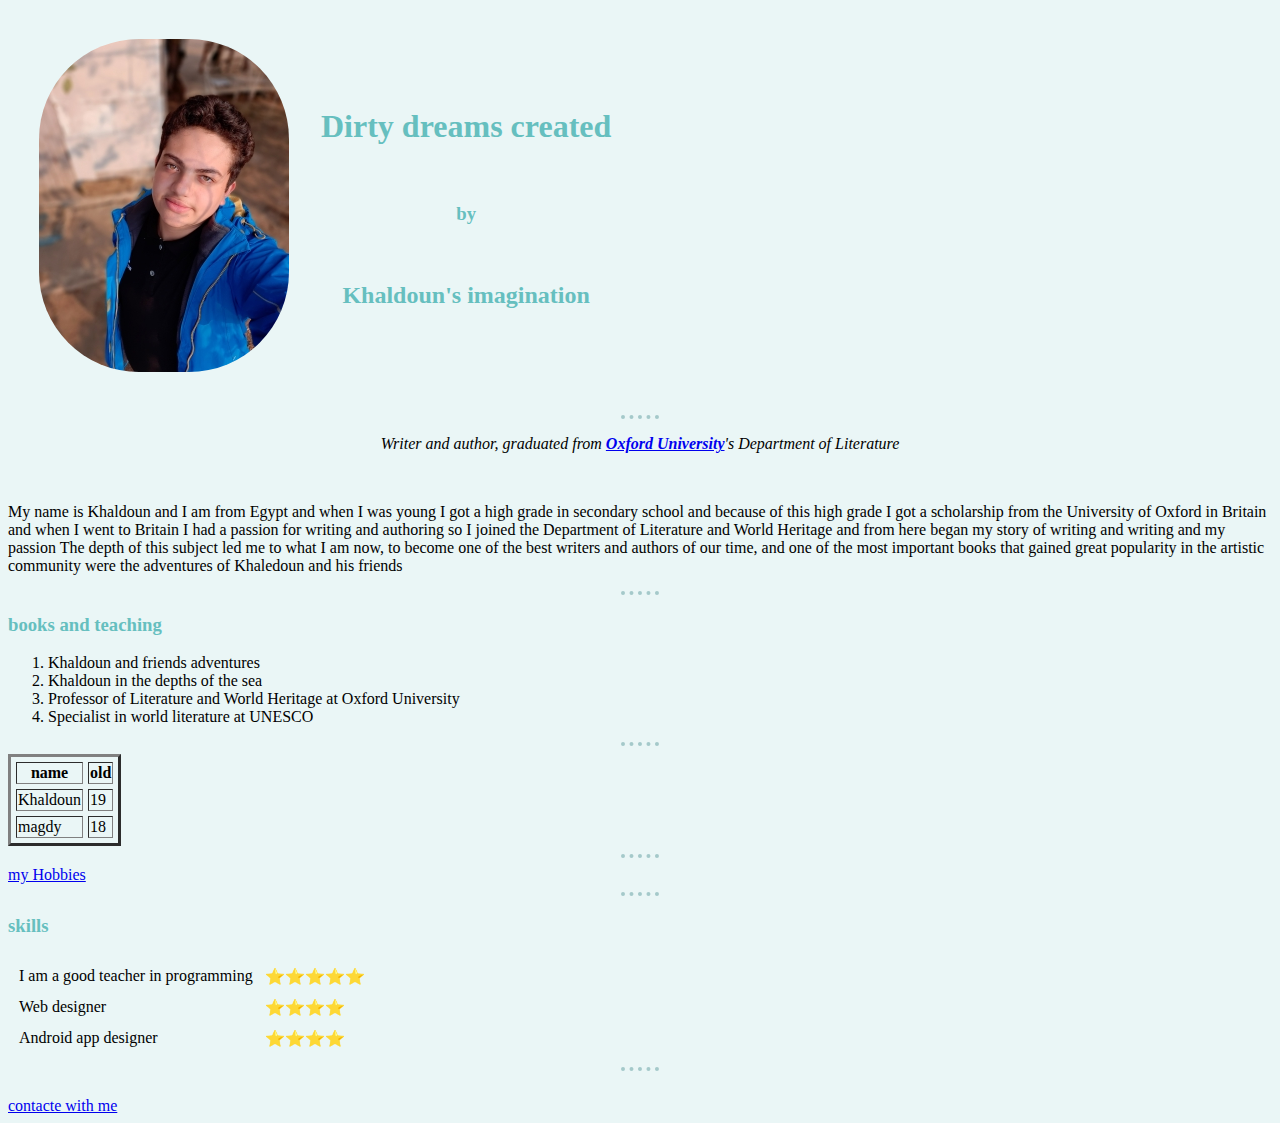
<file: index.html>
<!DOCTYPE html>
<html lang="en" dir="ltr">

<head>
  <meta charset="utf-8">
  <title>khaldoun personal site</title>
  <link rel="stylesheet" href="css/styles.css">
</head>

<body>
  <table cellspacing="30">
    <tr>
      <td><img class="khaldon circular" src="images/khaldon.jpg" alt="Khaldon personal picture"></td>
      <td>
        <center>
          <h1>Dirty dreams created</h1>
          <br>
          <h3>by</h3>
          <br>
          <h2> Khaldoun's imagination</h2>
        </center>
      </td>

    </tr>
  </table>


  <hr>

  <center>
    <p><em>Writer and author, graduated from <strong><a href="https://www.ox.ac.uk/">Oxford University</a></strong>'s Department of Literature</em></p>
  </center>

  <br>
  <p>My name is Khaldoun and I am from Egypt and when I was young I got a high grade in secondary school and because of this high grade I got a scholarship from the University of Oxford in Britain and when I went to Britain I had a passion for
    writing and authoring so I joined the Department of Literature and World Heritage and from here began my story of writing and writing and my passion The depth of this subject led me to what I am now, to become one of the best writers and authors
    of our time, and one of the most important books that gained great popularity in the artistic community were the adventures of Khaledoun and his friends</p>
  <hr>
  <h3>books and teaching</h3>
  <ol>
    <li>Khaldoun and friends adventures</li>
    <li>Khaldoun in the depths of the sea</li>
    <li>Professor of Literature and World Heritage at Oxford University</li>
    <li>Specialist in world literature at UNESCO</li>
  </ol>
  <hr>
  <table cellspacing="5" border="3">
    <thead>
      <tr>
        <th>name</th>
        <th>old</th>
      </tr>

      <tr>
        <td>Khaldoun</td>
        <td>19</td>
      </tr>
      <tr>
        <td>magdy</td>
        <td>18</td>
      </tr>
  </table>
  <hr>
  <a href="hobbies.html">my Hobbies</a>
  <hr>
  <table cellspacing="10">
    <h3>skills</h3>
    <tr>
      <td>I am a good teacher in programming</td>
      <td>⭐⭐⭐⭐⭐</td>
    </tr>
    <tr>
      <td>Web designer</td>
      <td>⭐⭐⭐⭐</td>
    </tr>
    <tr>
      <td>Android app designer</td>
      <td>⭐⭐⭐⭐</td>
    </tr>
  </table>

  <hr>
  <br>
  <a href="khaldon.html">contacte with me</a>
</body>

</html>
</file>
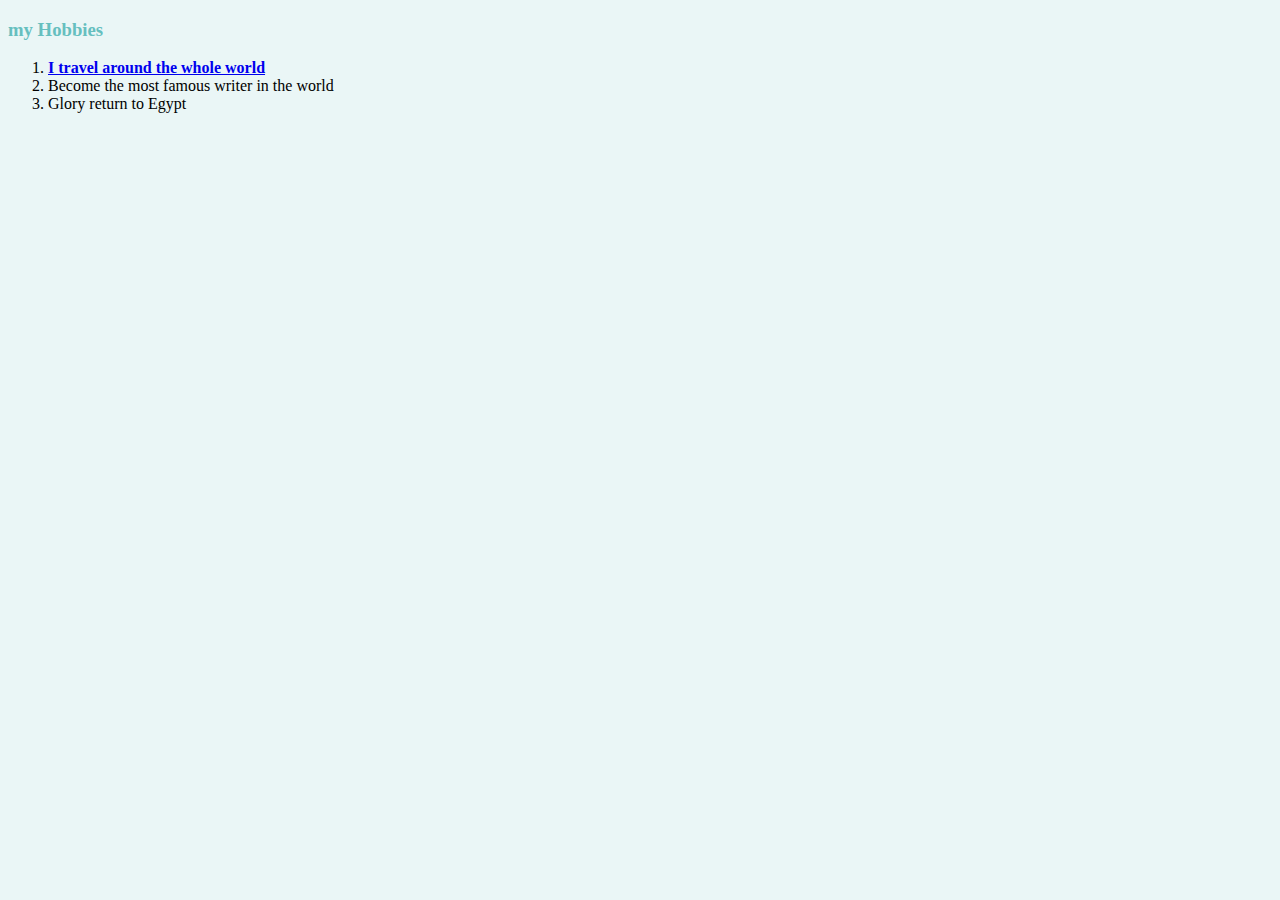
<file: hobbies.html>
<!DOCTYPE html>
<html lang="en" dir="ltr">

<head>
  <meta charset="utf-8">
  <title>my Hobbies</title>
  <link rel="stylesheet" href="css/styles.css">

</head>

<body>
  <h3>my Hobbies</h3>
  <ol>
    <li><strong><a href="https://time.com/5166659/how-to-travel-the-world/">I travel around the whole world</a></strong></li>
    <li>Become the most famous writer in the world</li>
    <li>Glory return to Egypt</li>
  </ol>
</body>

</html>
</file>
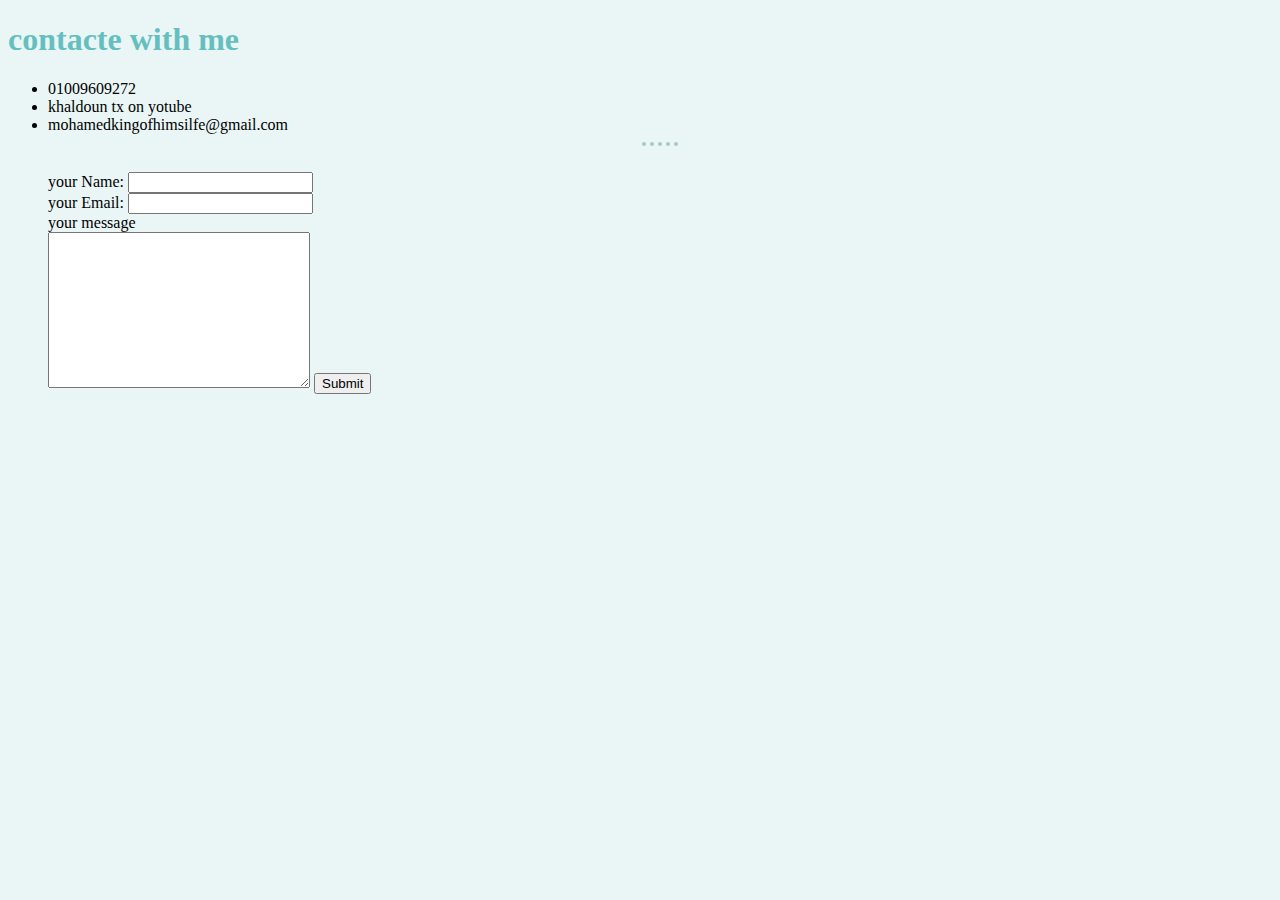
<file: khaldon.html>
<!DOCTYPE html>
<html lang="en" dir="ltr">

<head>
  <meta charset="utf-8">
  <title>contacte with me</title>
  <link rel="stylesheet" href="css/styles.css">

</head>

<body>
  <h1>contacte with me</h1>
  <ul>
    <li>01009609272</li>
    <li>khaldoun tx on yotube</li>
    <li>mohamedkingofhimsilfe@gmail.com</li>
    <hr>
    <br>

    <form action="mailto:mohamedkingofhimsilfe@gmail.com" method="post" enctype="text/plain">
      <label>your Name:</label>
      <input type="text" name="your name" value=""><br>
      <label>your Email:</label>
      <input type="email" name="your Email" value=""><br>
      <label>your message</label><br>
      <textarea name="your message" rows="10" cols="30"></textarea>
      <input type="submit" name=""><br>
    </form>
</file>
<file: css/styles.css>
body {
  background-color: #EAF6F6;
}

h1 {
  color: #66BFBF;
}

h2 {
  color: #66BFBF;
}

h3 {
  color: #66BFBF;
}

hr {
  border-style: none;
  border-top-style: dotted;
  border-color: #A5C9CA;
  border-width: 4px;
  width: 3%;
}
/****CLASS CELECTORS****/
.circular {
  border-radius: 100px;
}
</file>
